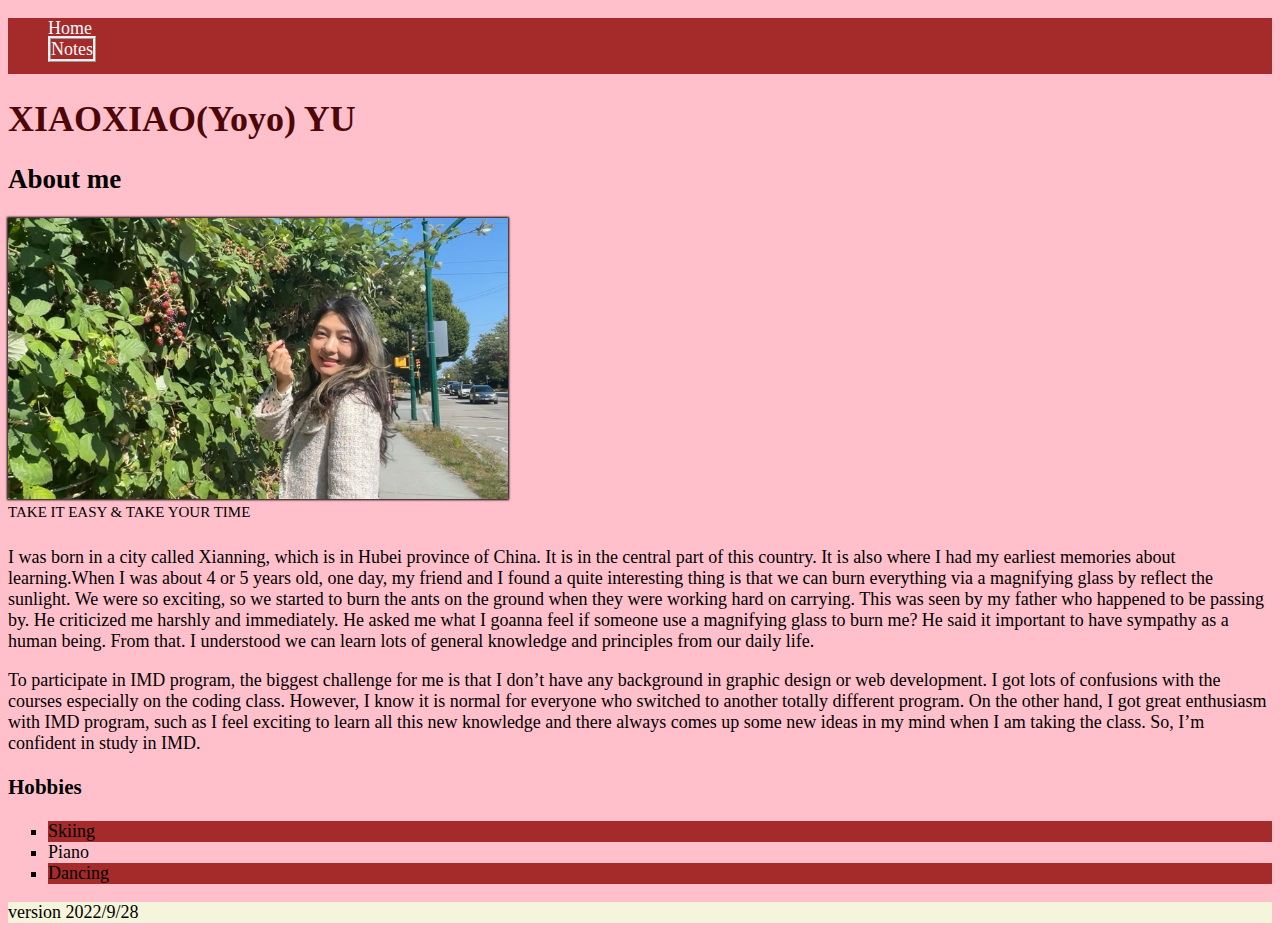
<file: index.html>
<!DOCTYPE html>
<html lang="en">
<head>
    <meta charset="UTF-8">
    <meta http-equiv="X-UA-Compatible" content="IE=edge">
    <meta name="viewport" content="width=<device-width>, initial-scale=1.0">
    <title>XIAOXIAO(YOYO) YU </title>
    <link href="css/main.css"rel="stylesheet">
   




</head>
<body>
    <nav>
        <ul class="link">
            <li>Home </li>
    <li><a href="notes.html">Notes </a></li>
</ul>
</nav>
    <h1 class="site-title">XIAOXIAO(Yoyo) YU</h1>
    <h2><strong>About me </strong></h2>
    <img id="my-image" src="images/WechatIMG35的副本.jpeg" alt="Xiaoxiao Yu" width="500"

    <article>
        <br>
        <quote><sup>TAKE IT EASY & TAKE YOUR TIME</sup></quote>

        <p>I was born in a city called Xianning, which is in Hubei province of China. It is in the central part of this country. It is also where I had my earliest memories about learning.When I was about 4 or 5 years old, one day, my friend and I found a 
    quite interesting thing is that we can burn everything via a magnifying glass by reflect the sunlight.  We were so exciting, so we started to burn the ants on the ground when they were working hard on carrying. This was seen by my father who happened
    to be passing by. He criticized me harshly and immediately. He asked me what I goanna feel if someone use a magnifying glass to burn me? He said it important to have sympathy as a human being. From that. I understood we can learn lots of general 
    knowledge and principles from our daily life.  </p>
      
     <P>To participate in IMD program, the biggest challenge for me is that I don’t have any background in graphic design or web development. I got lots of confusions with the courses especially on the  coding class. However, I know it is normal for everyone 
     who switched to another totally different program. On the other hand, I got great enthusiasm with IMD program, such as I feel exciting to learn all this new knowledge and there always comes up some new ideas in my mind when I am taking the class. So, 
     I’m confident in study in IMD.</P>
     <h3>Hobbies</h3>
     <ul class="hobbie-list">
        <li>Skiing</li>
        <li>Piano</li>
        <li>Dancing</li>
     </ul>
      </article>

                                                              <footer>  version 2022/9/28</footer>

</body>
</html>
</file>
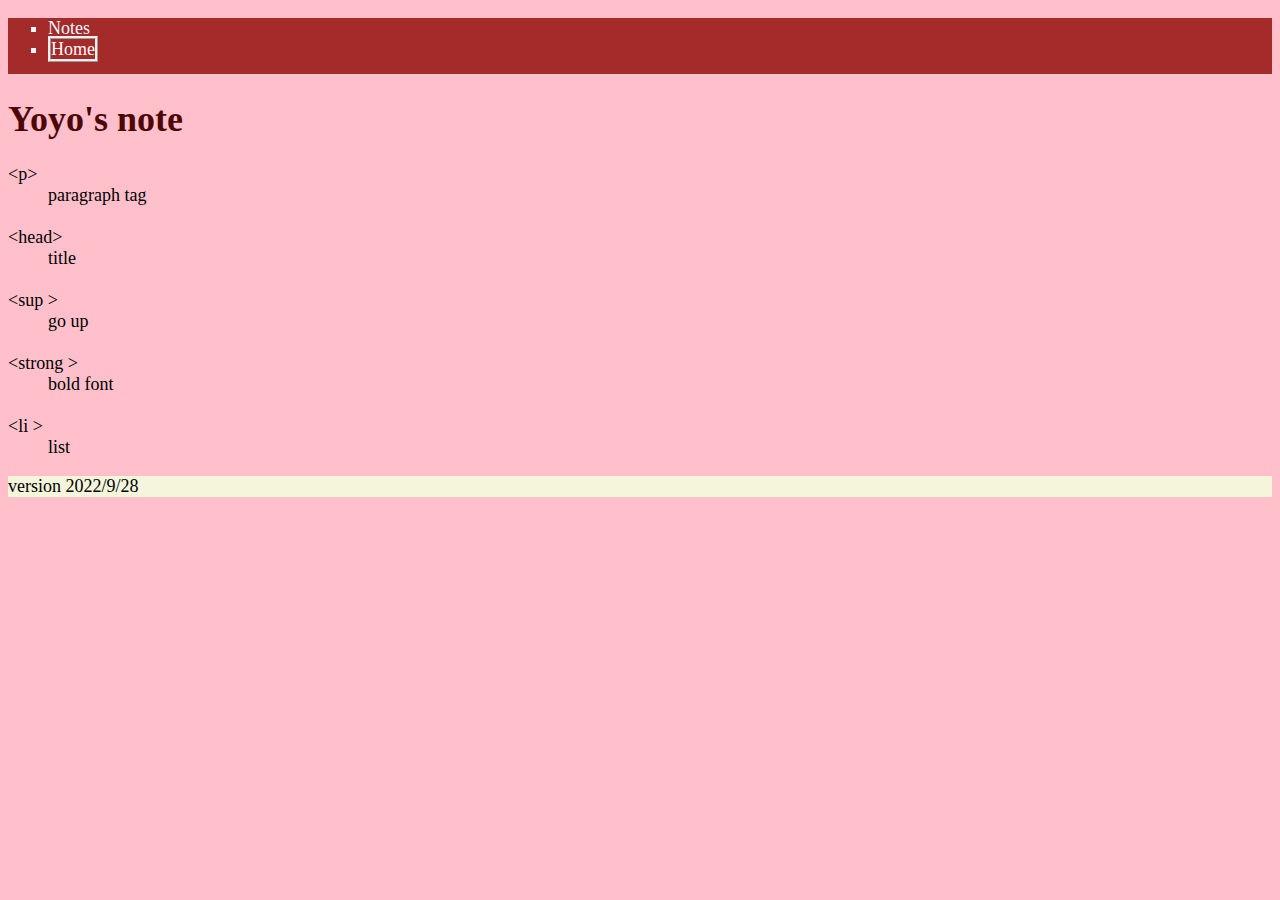
<file: notes.html>
<!DOCTYPE html>
<html lang="en">
<head>
    <meta charset="UTF-8">
    <meta http-equiv="X-UA-Compatible" content="IE=edge">
    <meta name="viewport" content="width=<device-width>, initial-scale=1.0">
    <title>XIAOXAIO(YOYO) YU </title>
    <link href="css/main.css"rel="stylesheet"

    
</head>
<body> 
    <nav>
    <ul>
        <li>Notes</li>
        <li><a href="index.html">Home</a></li>
    </ul>
</nav>
   
    <h1 class="site-title">Yoyo's note</h1>
   
    <dl>
        <dt>&lt;p&gt;</dt> <dd>paragraph tag</dd>
        <br>
        &lt;head&gt;<dd>title</dd>
        <br>
        &lt;sup &gt;<dd>go up</dd>
        <br>
        &lt;strong &gt;<dd>bold font </dd>
        <br>
        &lt;li &gt;<dd>list </dd>

    </dl>
</body>
</html>

<footer>  version 2022/9/28</footer>
</file>
<file: css/main.css>
/* My awesome CSS!*/


body {
    background-color:pink;
    font-family: Cambria, Cochin, Georgia, Times, 'Times New Roman', serif;
    font-size: 18px;
}
    header,footer {
        background-color: beige;
    }


.site-title{
    color:rgb(78, 7, 7);
}
#my-image{
    box-shadow:0 0 2px 1px black ;
}
ul{
    list-style-type:square;
}

.hobbie-list li:nth-child(odd) {
    background:brown;
  }
  nav{
    background-color: brown;height :56px;
    color:aliceblue
    
  }
  .link{list-style-type: none;}
  a:link {
    text-decoration: none;
  }
  a{
    color: rgb(251, 251, 251);
  }
  a:link {border-style: ridge;padding: -10px;}

  a:hover { 
    background-color: rgb(135, 92, 92);
  }
</file>
